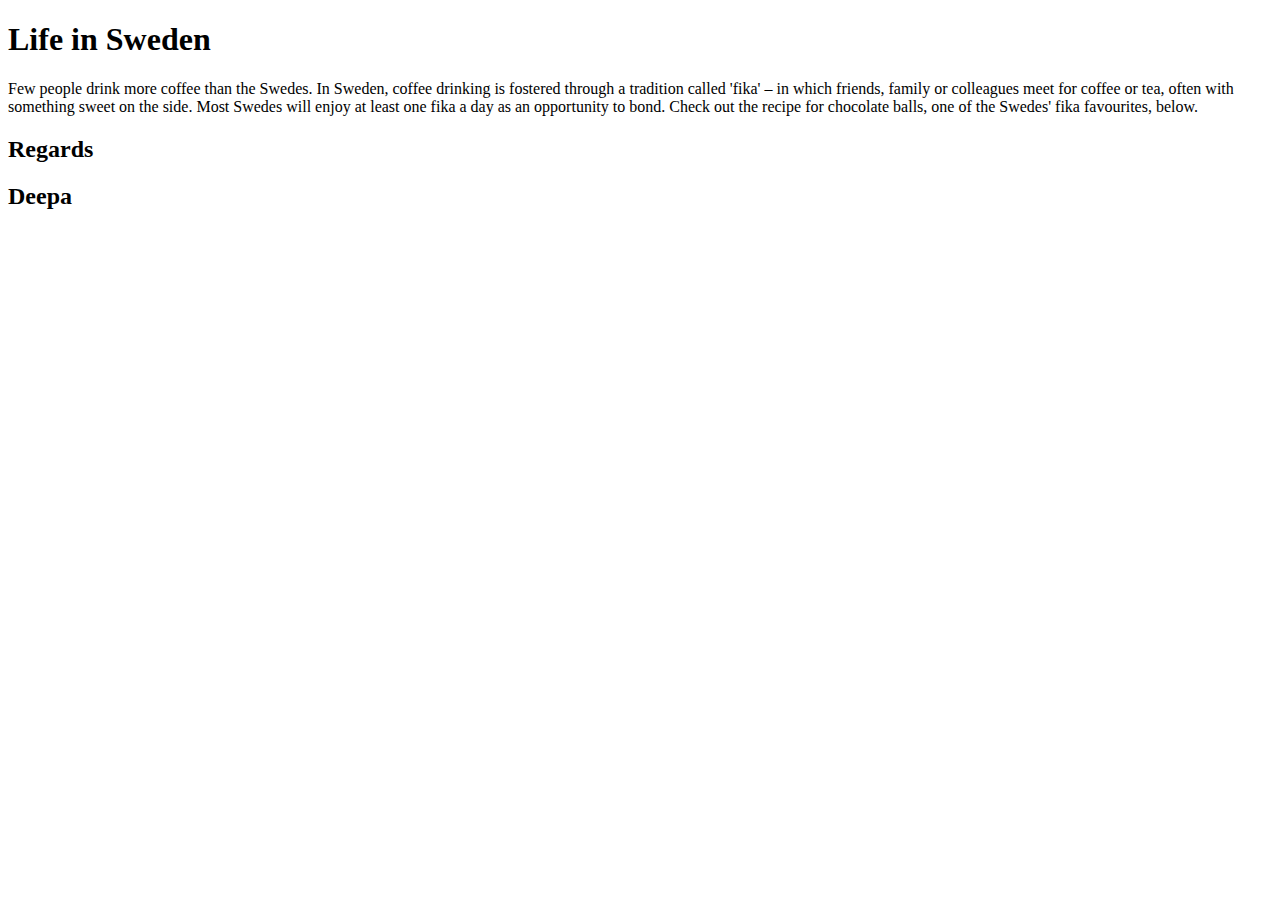
<file: index.html>
<!DOCTYPE html>
<html lang="en">
<head>
    <meta charset="UTF-8">
    <meta http-equiv="X-UA-Compatible" content="IE=edge">
    <meta name="viewport" content="width=device-width, initial-scale=1.0">
    <title>My First Webpage</title>
</head>
<body>
    <h1>Life in Sweden</h1>
    <p>Few people drink more coffee than the Swedes. In Sweden, coffee drinking is fostered through a tradition called 'fika' – in which friends, family or colleagues meet for coffee or tea, often with something sweet on the side. Most Swedes will enjoy at least one fika a day as an opportunity to bond.

        Check out the recipe for chocolate balls, one of the Swedes' fika favourites, below.</p>
        <h2>Regards</h2>
        <h2>Deepa</h2>
</body>
</html>
</file>
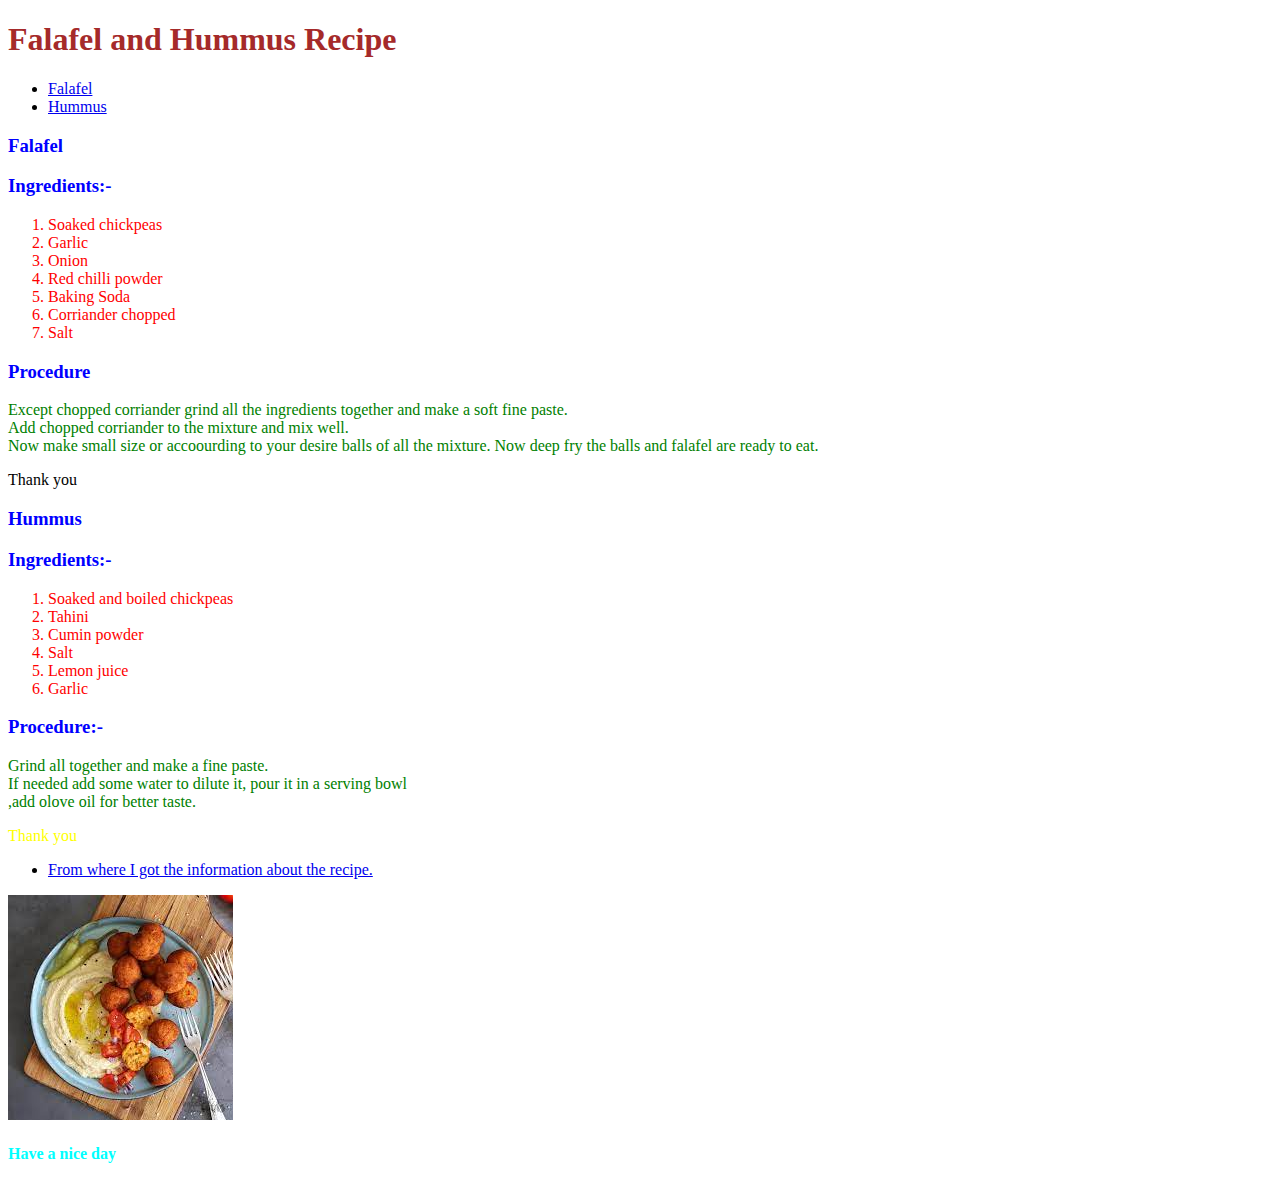
<file: My Recipes/index.html>
<!DOCTYPE html>
<html lang="en">
<head>
    <meta charset="UTF-8">
    <meta http-equiv="X-UA-Compatible" content="IE=edge">
    <meta name="viewport" content="width=device-width, initial-scale=1.0">
    <title>My Recipes</title>
    <link rel="stylesheet" href="styles/index.css">

    <style>
        h3{
            color: blue;
        }
    </style>
</head>
<body>
    <header>
        <h1>Falafel and Hummus Recipe </h1>
        <nav>
            <ul>
                <li> 
                    <!--h2>Falafel </h2-->
                    <a href="#Falafel"> Falafel </a>
                    
                </li>
                <li> <a href="#Hummus">Hummus </a></li>
            </ul>

        </nav>
    </header>
    <main>
        <section id="Falafel">
            <h3>Falafel
                    
            </h3> 
            <h3>Ingredients:- </h3>
            
                <ol>
                    <li style="color:red ;">Soaked chickpeas</li>
                    <li style="color: red;">Garlic</li>
                    <li style="color: red;">Onion</li>
                    <li style="color: red;">Red chilli powder</li>
                    <li style="color: red;">Baking Soda</li>
                    <li style="color: red;">Corriander chopped</li>
                    <li style="color: red;">Salt</li>

                </ol>
            
        </section>
        <section>
                <h3>Procedure </h3> 
                <p style="color: green;">
                    Except chopped corriander grind all the ingredients together and make a 
                    soft fine paste.
                    <br> Add chopped corriander to the mixture and mix well. 
                    <br> Now make small size or accoourding to your desire balls of all the mixture.
                    Now deep fry the balls and falafel are ready to eat.
                </p> 
        </section>
        <section>
            <p>Thank you </p>
        </section>
    </main>
    <main>
        <section id="Hummus">
            <h3>Hummus </h3>
            <h3>Ingredients:- </h3>
            <p style="color: green;">
                <ol style="color: red;">
                    <li>Soaked and boiled chickpeas</li>
                    <li>Tahini</li>
                    <li>Cumin powder</li>
                    <li>Salt</li>
                    <li>Lemon juice</li>
                    <li>Garlic</li>

                </ol>
            </p>
        </section>
        <section>
            <h3>Procedure:- </h3>
            <p style="color: green;">
                
                    Grind all together and make a fine paste.
                   <br> If needed add some water to dilute it, pour it in a serving bowl
                   <br> ,add olove oil for better taste.
                    
                
            </p>
        </section>
        <section>
            <p style="color: yellow;">Thank you </p>
        </section>
        <ul>
            <li>
                <a href="https://www.organictattva.com/recipes/falafel-with-hummus/#1533044848105-c7ed3745-2951">
                    From where I got the information about the recipe.
                </a>
            </li>
        </ul>
        <img src="images/download.jpeg" alt="Falafel and Hummus pics" title="Falafel and Hummus Pics">
    </main>
    <footer>
        <h4>Have a nice day</h4>
    </footer>
</body>
</html>
</file>
<file: My Recipes/styles/index.css>
h1{
    color: brown;
}
h4{
    color: aqua;
}
</file>
